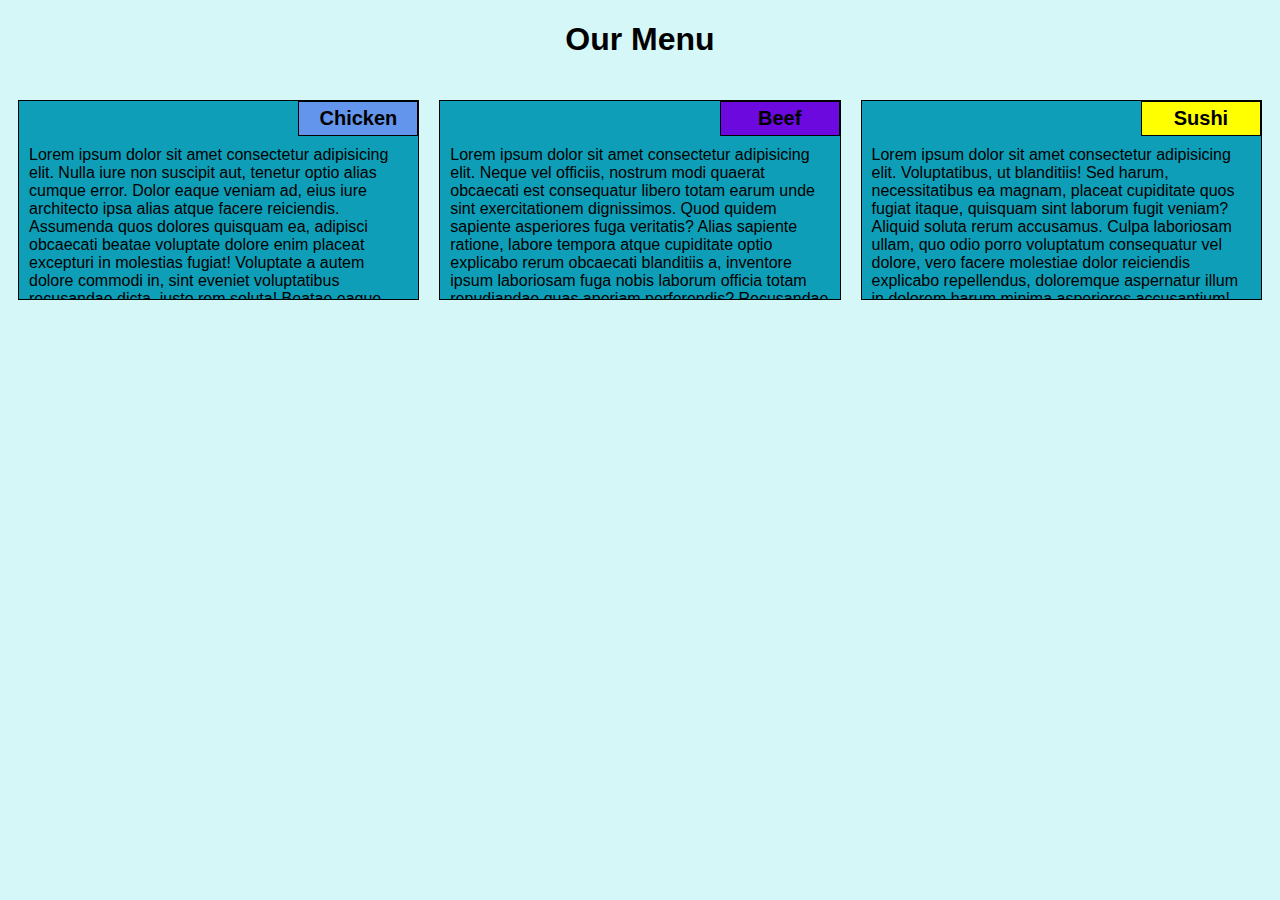
<file: MODULE-2/index.html>
<!DOCTYPE html>
<html>
<head>
	<meta charset="utf-8">

	<meta name="viewport" content="width=device-width, initial-scale=1">

	
	<title>Module 2 Solution</title>
    <link rel="stylesheet" href="css/style.css">
</head>
<body>
	<h1>Our Menu</h1>
	<div class="row">
	<div class="contenedor col-lg-4 col-md-6 col-sm-12">
		<section>
		<div id="chicken">
			Chicken
		</div>
		<p>
			Lorem ipsum dolor sit amet consectetur adipisicing elit. Nulla iure non suscipit aut, tenetur optio alias cumque error. Dolor eaque veniam ad, eius iure architecto ipsa alias atque facere reiciendis.
			Assumenda quos dolores quisquam ea, adipisci obcaecati beatae voluptate dolore enim placeat excepturi in molestias fugiat! Voluptate a autem dolore commodi in, sint eveniet voluptatibus recusandae dicta, iusto rem soluta!
			Beatae eaque omnis tenetur aliquid at ullam ratione alias? Et vero, est quod nulla error, cum harum vel quae iusto nobis ipsum! Tempora cumque cupiditate omnis nulla nesciunt rem facilis!
		</p>
		</section>
	</div>
	<div class="contenedor col-lg-4 col-md-6 col-sm-12">
		<section>
		<div id="beef">
			Beef
		</div>
		<p>
			Lorem ipsum dolor sit amet consectetur adipisicing elit. Neque vel officiis, nostrum modi quaerat obcaecati est consequatur libero totam earum unde sint exercitationem dignissimos. Quod quidem sapiente asperiores fuga veritatis?
			Alias sapiente ratione, labore tempora atque cupiditate optio explicabo rerum obcaecati blanditiis a, inventore ipsum laboriosam fuga nobis laborum officia totam repudiandae quas aperiam perferendis? Recusandae at voluptate nostrum ipsum.
		</p>
		</section>
	</div>
	<div class="contenedor col-lg-4 col-md-12 col-sm-12">
		<section>
		<div id="sushi">
			Sushi
		</div>
		<p>
			Lorem ipsum dolor sit amet consectetur adipisicing elit. Voluptatibus, ut blanditiis! Sed harum, necessitatibus ea magnam, placeat cupiditate quos fugiat itaque, quisquam sint laborum fugit veniam? Aliquid soluta rerum accusamus.
			Culpa laboriosam ullam, quo odio porro voluptatum consequatur vel dolore, vero facere molestiae dolor reiciendis explicabo repellendus, doloremque aspernatur illum in dolorem harum minima asperiores accusantium! Doloremque impedit blanditiis corporis.
		</p>
		</section>
	</div>
	</div>
</body>
</html>
</file>
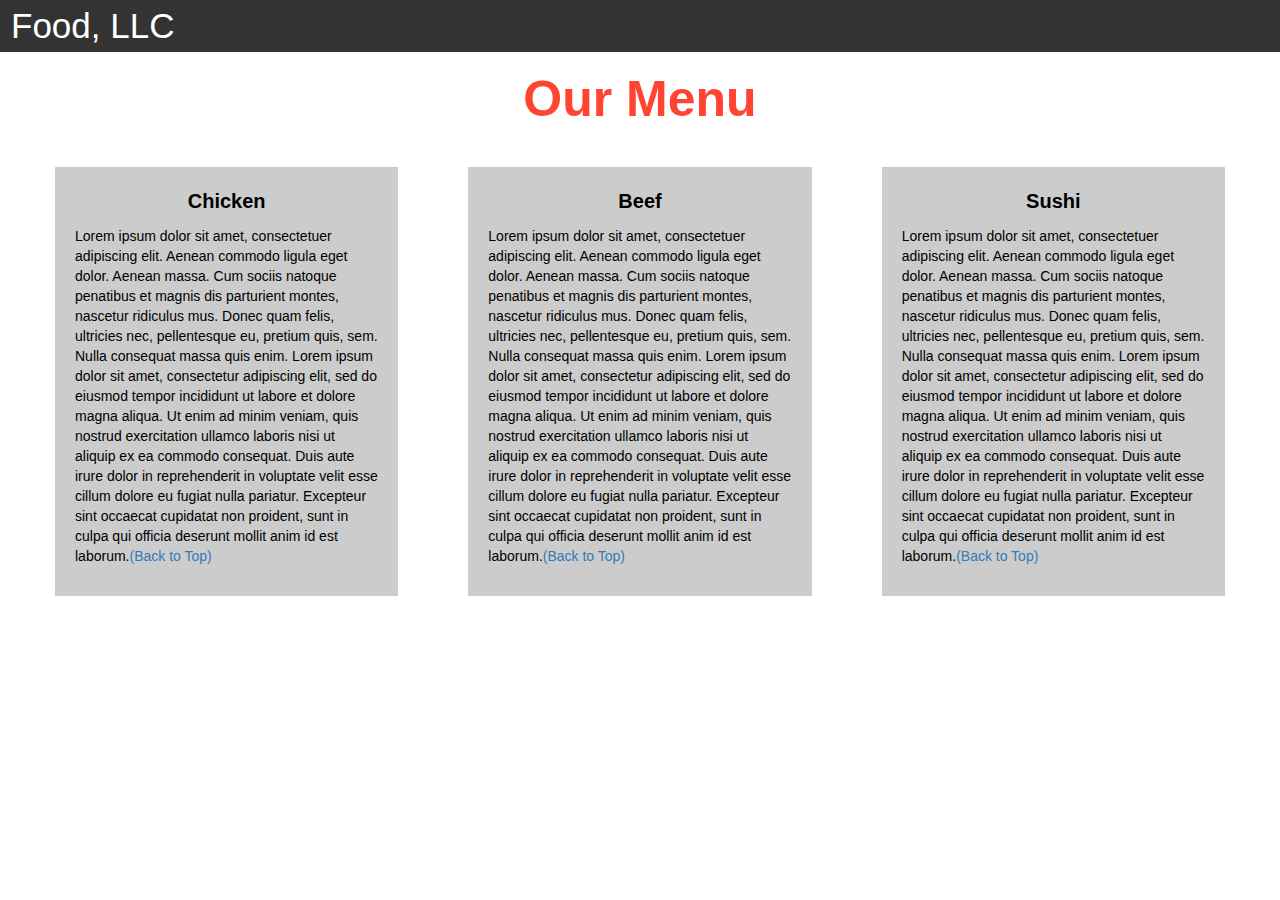
<file: MODULE-3/index.html>
<!DOCTYPE html>
<html>
<head>

<title>Module 3</title>

  <meta name="viewport" content="width=device-width, initial-scale=1">
  <link rel="stylesheet" href="https://maxcdn.bootstrapcdn.com/bootstrap/3.3.7/css/bootstrap.min.css">
  <script src="https://ajax.googleapis.com/ajax/libs/jquery/3.3.1/jquery.min.js"></script>
  <script src="https://maxcdn.bootstrapcdn.com/bootstrap/3.3.7/js/bootstrap.min.js"></script>

</head>

<meta name="viewport" content="width=device-width, initial-scale=1">
<link rel="stylesheet" type="text/css" href="style.css">



<body>


<nav class="navbar" id="top">
  <div class="container-fluid">

    <div class="navbar-header">
      <button type="button" class="navbar-toggle" data-toggle="collapse" data-target="#myNavbar">
        <span class="icon-bar"></span>
        <span class="icon-bar"></span>
        <span class="icon-bar"></span> 
      </button>
      <a class="navbar-brand" href="#">Food, LLC</a>
    </div>

    <div class="collapse" id="myNavbar">
      <ul class="nav navbar-nav visible-xs">
        <li><a class="menu-item" href="#">Chicken</a></li>
        <li><a class="menu-item" href="#">Beef</a></li> 
        <li><a class="menu-item" href="#">Sushi</a></li> 
      </ul>
    </div>

  </div>
</nav>

<h1 class="main-title">Our Menu</h1>



<div class="row">

  <div class="col-lg-4 col-md-6 col-sm-12">
    <div class="content-box">
      <p class="item-name">Chicken</p>
      <p>Lorem ipsum dolor sit amet, consectetuer adipiscing elit. Aenean commodo ligula eget dolor. Aenean massa. Cum sociis natoque penatibus et magnis dis parturient montes, nascetur ridiculus mus. Donec quam felis, ultricies nec, pellentesque eu, pretium quis, sem. Nulla consequat massa quis enim. Lorem ipsum dolor sit amet, consectetur adipiscing elit, sed do eiusmod tempor incididunt ut labore et dolore magna aliqua. Ut enim ad minim veniam, quis nostrud exercitation ullamco laboris nisi ut aliquip ex ea commodo consequat. Duis aute irure dolor in reprehenderit in voluptate velit esse cillum dolore eu fugiat nulla pariatur. Excepteur sint occaecat cupidatat non proident, sunt in culpa qui officia deserunt mollit anim id est laborum.<a href="#top">(Back to Top)</a></p>
    </div>
  </div>

  <div class="col-lg-4 col-md-6 col-sm-12">
    <div class="content-box">
      <p class="item-name">Beef</p>
      <p>Lorem ipsum dolor sit amet, consectetuer adipiscing elit. Aenean commodo ligula eget dolor. Aenean massa. Cum sociis natoque penatibus et magnis dis parturient montes, nascetur ridiculus mus. Donec quam felis, ultricies nec, pellentesque eu, pretium quis, sem. Nulla consequat massa quis enim. Lorem ipsum dolor sit amet, consectetur adipiscing elit, sed do eiusmod tempor incididunt ut labore et dolore magna aliqua. Ut enim ad minim veniam, quis nostrud exercitation ullamco laboris nisi ut aliquip ex ea commodo consequat. Duis aute irure dolor in reprehenderit in voluptate velit esse cillum dolore eu fugiat nulla pariatur. Excepteur sint occaecat cupidatat non proident, sunt in culpa qui officia deserunt mollit anim id est laborum.<a href="#top">(Back to Top)</a></p>
    </div>
  </div>


  <div class="col-lg-4 col-md-12 col-sm-12">
    <div class="content-box">
      <p class="item-name">Sushi</p>
      <p>Lorem ipsum dolor sit amet, consectetuer adipiscing elit. Aenean commodo ligula eget dolor. Aenean massa. Cum sociis natoque penatibus et magnis dis parturient montes, nascetur ridiculus mus. Donec quam felis, ultricies nec, pellentesque eu, pretium quis, sem. Nulla consequat massa quis enim. Lorem ipsum dolor sit amet, consectetur adipiscing elit, sed do eiusmod tempor incididunt ut labore et dolore magna aliqua. Ut enim ad minim veniam, quis nostrud exercitation ullamco laboris nisi ut aliquip ex ea commodo consequat. Duis aute irure dolor in reprehenderit in voluptate velit esse cillum dolore eu fugiat nulla pariatur. Excepteur sint occaecat cupidatat non proident, sunt in culpa qui officia deserunt mollit anim id est laborum.<a href="#top">(Back to Top)</a></p>
    </div>
  </div>

</div>


</body>
</html>
</file>
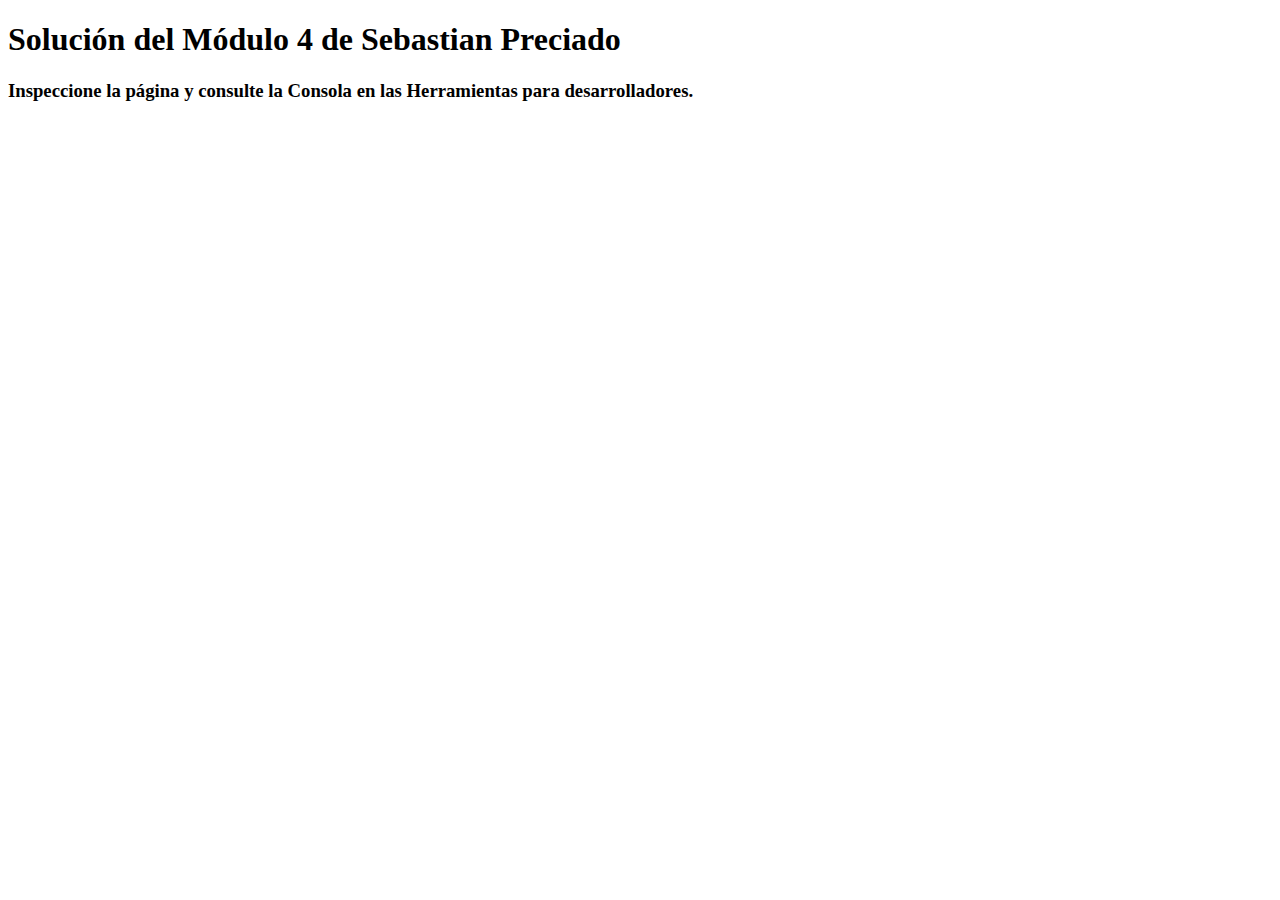
<file: MODULE-4/index.html>
<!DOCTYPE html>
<html>

<head>
    <meta charset="utf-8" />
    <title>Module 4 Solution</title>
    <script>
        var names = [];
    </script>
    <script src="SpeakHello.js"></script>
    <script src="SpeakGoodBye.js"></script>
    <script src="script.js"></script>
</head>

<body>
    <h1>Solución del Módulo 4 de Sebastian Preciado</h1>
    <h3>Inspeccione la página y consulte la Consola en las Herramientas para desarrolladores.</h3>
</body>

</html>
</file>
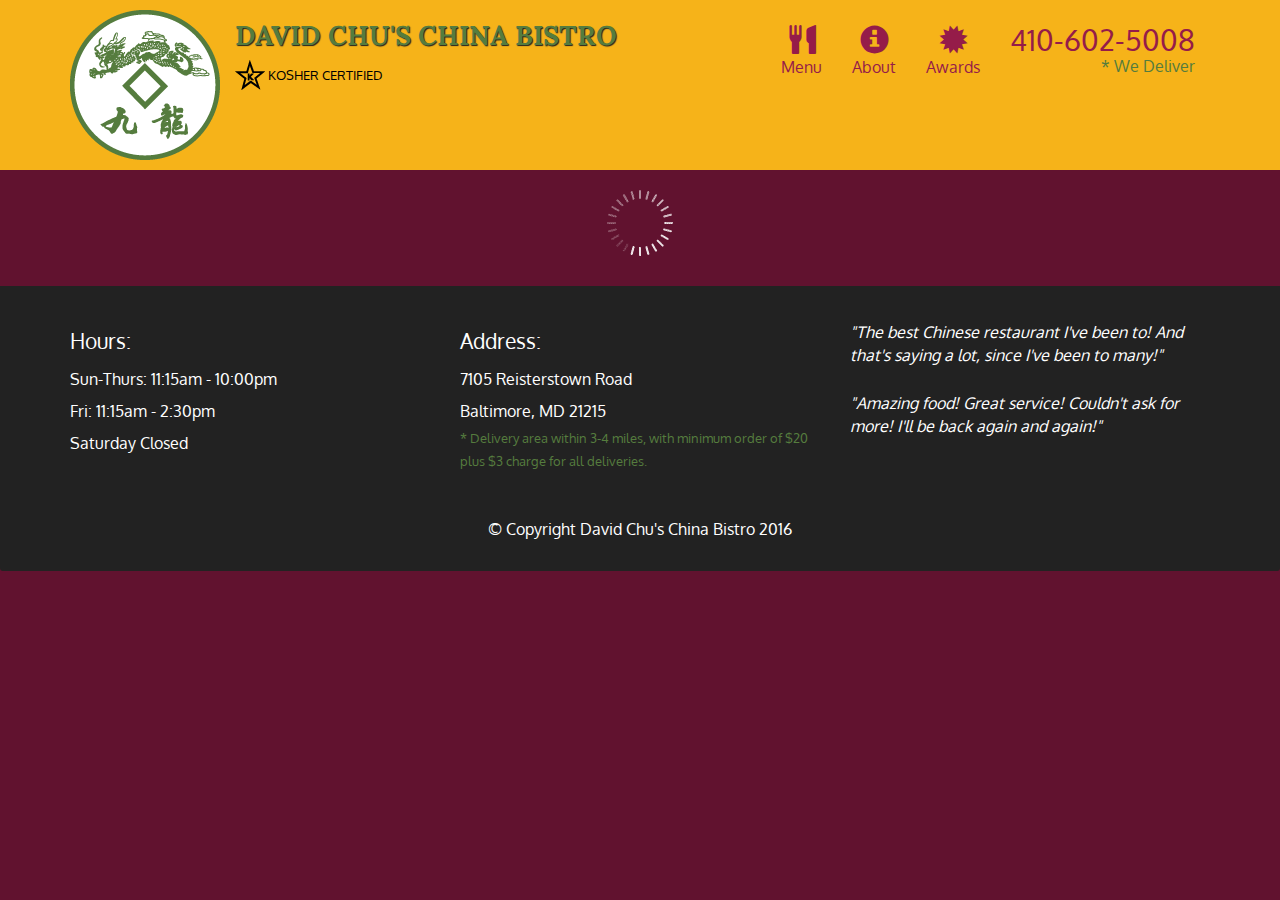
<file: MODULE-5/index.html>
<!doctype html>
<html lang="en">
  <head>
    <meta charset="utf-8">
    <meta http-equiv="X-UA-Compatible" content="IE=edge">
    <meta name="viewport" content="width=device-width, initial-scale=1">
    <title>David Chu's China Bistro</title>
    <link rel="stylesheet" href="css/bootstrap.min.css">
    <link rel="stylesheet" href="css/styles.css">
    <link href='https://fonts.googleapis.com/css?family=Oxygen:400,300,700' rel='stylesheet' type='text/css'>
    <link href='https://fonts.googleapis.com/css?family=Lora' rel='stylesheet' type='text/css'>
  </head>
<body>
  <header>
    <nav id="header-nav" class="navbar navbar-default">
      <div class="container">
        <div class="navbar-header">
          <a href="index.html" class="pull-left visible-md visible-lg">
            <div id="logo-img" alt="Logo image"></div>
          </a>

          <div class="navbar-brand">
            <a href="index.html"><h1>David Chu's China Bistro</h1></a>
            <p>
              <img src="images/star-k-logo.png" alt="Kosher certification">
              <span>Kosher Certified</span>
            </p>
          </div>

          <button id="navbarToggle" type="button" class="navbar-toggle collapsed" data-toggle="collapse" data-target="#collapsable-nav" aria-expanded="false">
            <span class="sr-only">Toggle navigation</span>
            <span class="icon-bar"></span>
            <span class="icon-bar"></span>
            <span class="icon-bar"></span>
          </button>
        </div>
        
        <div id="collapsable-nav" class="collapse navbar-collapse">
           <ul id="nav-list" class="nav navbar-nav navbar-right">
            <li id="navHomeButton" class="visible-xs active">
              <a href="index.html">
                <span class="glyphicon glyphicon-home"></span> Home</a>
            </li>
            <li id="navMenuButton">
              <a href="#" onclick="$dc.loadMenuCategories();">
                <span class="glyphicon glyphicon-cutlery"></span><br class="hidden-xs"> Menu</a>
            </li>
            <li>
              <a href="#">
                <span class="glyphicon glyphicon-info-sign"></span><br class="hidden-xs"> About</a>
            </li>
            <li>
              <a href="#">
                <span class="glyphicon glyphicon-certificate"></span><br class="hidden-xs"> Awards</a>
            </li>
            <li id="phone" class="hidden-xs">
              <a href="tel:410-602-5008">
                <span>410-602-5008</span></a><div>* We Deliver</div>
            </li>
          </ul><!-- #nav-list -->
        </div><!-- .collapse .navbar-collapse -->
      </div><!-- .container -->
    </nav><!-- #header-nav -->
  </header>

  <div id="call-btn" class="visible-xs">
    <a class="btn" href="tel:410-602-5008">
    <span class="glyphicon glyphicon-earphone"></span>
    410-602-5008
    </a>
  </div>
  <div id="xs-deliver" class="text-center visible-xs">* We Deliver</div>

  <div id="main-content" class="container"></div>

  <footer class="panel-footer">
    <div class="container">
      <div class="row">
        <section id="hours" class="col-sm-4">
          <span>Hours:</span><br>
          Sun-Thurs: 11:15am - 10:00pm<br>
          Fri: 11:15am - 2:30pm<br>
          Saturday Closed
          <hr class="visible-xs">
        </section>
        <section id="address" class="col-sm-4">
          <span>Address:</span><br>
          7105 Reisterstown Road<br>
          Baltimore, MD 21215
          <p>* Delivery area within 3-4 miles, with minimum order of $20 plus $3 charge for all deliveries.</p>
          <hr class="visible-xs">
        </section>
        <section id="testimonials" class="col-sm-4">
          <p>"The best Chinese restaurant I've been to! And that's saying a lot, since I've been to many!"</p>
          <p>"Amazing food! Great service! Couldn't ask for more! I'll be back again and again!"</p>
        </section>
      </div>
      <div class="text-center">&copy; Copyright David Chu's China Bistro 2016</div>
    </div>
  </footer>

  <!-- jQuery (Bootstrap JS plugins depend on it) -->
  <script src="js/jquery-2.1.4.min.js"></script>
  <script src="js/bootstrap.min.js"></script>
  <script src="js/ajax-utils.js"></script>
  <script src="js/script.js"></script>
</body>
</html>
</file>
<file: MODULE-2/css/style.css>
* {
	box-sizing: border-box;
}

h1 {
	font-family: 'Trebuchet MS', 'Lucida Sans Unicode', 'Lucida Grande', 'Lucida Sans', Arial, sans-serif;
	color: #000000;
	text-align: center;
}

body {
	background-color: #d6f7f8;
}

section {
	background-color: #0e9eb7;
	font-family: Helvetica;
	color: black;
	position: relative;
	width: 100%;
	height: 200px;
	overflow: auto;
	border:	1px solid black;
}

p {
	padding: 10px;
	margin: 0;
}

#chicken {
  width: 30%;
	font-family: Verdana, Geneva, Tahoma, sans-serif;
	margin-left: 70%;
	border: 1px solid black;
	padding: 5px;
	background-color: #6495ED;
	text-align: center;
	font-weight: bold;
	font-size: 125%;
	margin-bottom: 0;
	margin-top: 0;
}

#sushi {
  text-align: center;
  width: 30%;
  font-weight: bold;
  font-size: 125%;
  margin-left: 70%;
  font-family: Verdana, Geneva, Tahoma, sans-serif;
  border: 1px solid black;
  background-color: #FFFF00;
  margin-bottom: 0;
  color: black;
  padding: 5px;
  margin-top: 0;
}
#beef {
	margin-bottom: 0;
	font-family: Verdana, Geneva, Tahoma, sans-serif;
	border: 1px solid black;
	text-align: center;
	padding: 5px;
	width: 30%;
	margin-left: 70%;
	margin-top: 0;
	font-weight: bold;
	font-size: 125%;
	background-color: #6c09de;
}

.row {
  width: 100%;
}

.contenedor{
	border: none;
	margin-left: auto;
	margin-right: auto;
	margin-top: 10px;
	margin-bottom: 10px;
	padding: 10px;
}

@media (max-width: 768px) {
  .col-sm-1, .col-sm-2, .col-sm-3, .col-sm-4, .col-sm-5, .col-sm-6, .col-sm-7, .col-sm-8, .col-sm-9, .col-sm-10, .col-sm-11, .col-sm-12 {
   float: left;
  }

  .col-sm-1 {
    width: 8.33%;
  }
  .col-sm-2 {
    width: 16.66%;
  }
  .col-sm-3 {
    width: 25%;
  }
  .col-sm-4 {
    width: 33.33%;
  }
  .col-sm-5 {
    width: 41.66%;
  }
  .col-sm-6 {
    width: 50%;
  }
  .col-sm-7 {
    width: 58.33%;
  }
  .col-sm-8 {
    width: 66.66%;
  }
  .col-sm-9 {
    width: 74.99%;
  }
  .col-sm-10 {
    width: 83.33%;
  }
  .col-sm-11 {
    width: 91.66%;
  }
  .col-sm-12 {
    width: 100%;
  }
}


@media (min-width: 768px) and (max-width: 991px) {
  .col-md-1, .col-md-2, .col-md-3, .col-md-4, .col-md-5, .col-md-6, .col-md-7, .col-md-8, .col-md-9, .col-md-10, .col-md-11, .col-md-12 {
    float: left;
  }

  .col-md-1 {
    width: 8.33%;
  }
  .col-md-2 {
    width: 16.66%;
  }
  .col-md-3 {
    width: 25%;
  }
  .col-md-4 {
    width: 33.33%;
  }
  .col-md-5 {
    width: 41.66%;
  }
  .col-md-6 {
    width: 50%;
  }
  .col-md-7 {
    width: 58.33%;
  }
  .col-md-8 {
    width: 66.66%;
  }
  .col-md-9 {
    width: 74.99%;
  }
  .col-md-10 {
    width: 83.33%;
  }
  .col-md-11 {
    width: 91.66%;
  }
  .col-md-12 {
    width: 100%;
  }
}

@media (min-width: 992px) {
  .col-lg-1, .col-lg-2, .col-lg-3, .col-lg-4, .col-lg-5, .col-lg-6, .col-lg-7, .col-lg-8, .col-lg-9, .col-lg-10, .col-lg-11, .col-lg-12 {
    float: left;
  }

  .col-lg-1 {
    width: 8.33%;
  }
  .col-lg-2 {
    width: 16.66%;
  }
  .col-lg-3 {
    width: 25%;
  }
  .col-lg-4 {
    width: 33.33%;
  }
  .col-lg-5 {
    width: 41.66%;
  }
  .col-lg-6 {
    width: 50%;
  }
  .col-lg-7 {
    width: 58.33%;
  }
  .col-lg-8 {
    width: 66.66%;
  }
  .col-lg-9 {
    width: 74.99%;
  }
  .col-lg-10 {
    width: 83.33%;
  }
  .col-lg-11 {
    width: 91.66%;
  }
  .col-lg-12 {
    width: 100%;
  }

}
</file>
<file: MODULE-3/style.css>
.container-fluid{
	margin: 0;
	padding: 0;
}

.navbar{
	border-radius: 0px;
	background-color: rgba(0,0,0,0.8);
}

.navbar-brand{
  font-size: 35px;
  color: white;
  padding-left: 25px;
}

.navbar-brand:hover{
	color: white;
}

.nav{
	margin: 0;
	padding: 0;
}

.navbar-nav{
  font-size: 25px;
  text-align: center;
  margin: 0;
  padding: 0;
}

.navbar-toggle{
	border: 2px solid white;
	margin-right: 25px;
}

.icon-bar{
	background-color: white;
}


.main-title{
  margin-bottom: 15px;
  text-align: center;
  color: #ff4532;
  font-size: 50px;
  font-family: "Comic Sans MS", cursive, sans-serif;
  font-weight: bold;
}

li{
	box-sizing: border-box;
	width: 100%;
}

.menu-item{
	padding: 0;
	margin: 0;
	width: 100%;
	background-color: white;
	border-bottom: 1px solid black;
	color: black;
	display: block;
}

.menu-item:hover{
	background-color: rgba(0,0,0,0.9);
	color: rgba(0,0,0,0.4);
}



.row{
	margin: 20px;
}

.content-box{
	margin: 20px;
	width: auto;
	height: auto;
	color: black;
	background-color: rgba(0,0,0,0.2);
	font-family: "Comic Sans MS", cursive, sans-serif;
	padding: 20px;
}

.item-name{
	text-align: center;
	font-size: 20px;
	font-weight: bold;
}

#top{

}
</file>
<file: MODULE-5/css/styles.css>
body {
  font-size: 16px;
  color: #fff;
  background-color: #61122f;
  font-family: 'Oxygen', sans-serif;
}

/** HEADER **/
#header-nav {
  background-color: #f6b319;
  border-radius: 0;
  border: 0;
}

#logo-img {
  background: url('../images/restaurant-logo_large.png') no-repeat;
  width: 150px;
  height: 150px;
  margin: 10px 15px 10px 0;
}

.navbar-brand {
  padding-top: 25px;
}
.navbar-brand h1 { /* Restaurant name */
  font-family: 'Lora', serif;
  color: #557c3e;
  font-size: 1.5em;
  text-transform: uppercase;
  font-weight: bold;
  text-shadow: 1px 1px 1px #222;
  margin-top: 0;
  margin-bottom: 0;
  line-height: .75;
}
.navbar-brand a:hover, .navbar-brand a:focus {
  text-decoration: none;
}
.navbar-brand p { /* Kosher cert */
  color: #000;
  text-transform: uppercase;
  font-size: .7em;
  margin-top: 15px;
}
.navbar-brand p span { /* Star-K */
  vertical-align: middle;
}

#nav-list {
  margin-top: 10px;
}
#nav-list a {
  color: #951C49;
  text-align: center;
}
#nav-list a:hover {
  background: #E7E7E7;
}
#nav-list a span {
  font-size: 1.8em;
}

#phone {
  margin-top: 5px;
}
#phone a { /* Phone number */
  text-align: right;
  padding-bottom: 0;
}
#phone div { /* We Deliver */
  color: #557c3e;
  text-align: right;
  padding-right: 15px;
}

.navbar-header button.navbar-toggle, .navbar-header .icon-bar {
  border: 1px solid #61122f;
}
.navbar-header button.navbar-toggle {
  clear: both;
  margin-top: -30px;
}
/* END HEADER */

/* FOOTER */
.panel-footer {
  margin-top: 30px;
  padding-top: 35px;
  padding-bottom: 30px;
  background-color: #222;
  border-top: 0;
}
.panel-footer div.row {
  margin-bottom: 35px;
}
#hours, #address {
  line-height: 2;
}
#hours > span, #address > span {
  font-size: 1.3em;
}
#address p {
  color: #557c3e;
  font-size: .8em;
  line-height: 1.8;
}
#testimonials {
  font-style: italic;
}
#testimonials p:nth-child(2) {
  margin-top: 25px;
}
/* END FOOTER */



/* HOME PAGE */
.container .jumbotron {
  box-shadow: 0 0 50px #3F0C1F;
  border: 2px solid #3F0C1F;
}

#menu-tile, #specials-tile, #map-tile {
  height: 250px;
  width: 100%;
  margin-bottom: 15px;
  position: relative;
  border: 2px solid #3F0C1F;
  overflow: hidden;
}
#menu-tile:hover, #specials-tile:hover, #map-tile:hover {
  box-shadow: 0 1px 5px 1px #cccccc;
}
#menu-tile {
  background: url('../images/menu-tile.jpg') no-repeat;
  background-position: center;
}
#specials-tile {
  background: url('../images/specials-tile.jpg') no-repeat;
  background-position: center;
}
#menu-tile span, #specials-tile span, #map-tile span {
  position: absolute;
  bottom: 0;
  right: 0;
  width: 100%;
  text-align: center;
  font-size: 1.6em;
  text-transform: uppercase;
  background-color: #000;
  color: #fff;
  opacity: .8;
}
/* END HOME PAGE */

/* MENU CATEGORIES PAGE */
.category-tile { 
  position: relative;
  border: 2px solid #3F0C1F;
  overflow: hidden;
  width: 200px;
  height: 200px;
  margin: 0 auto 15px;
}
.category-tile span {
  position: absolute;
  bottom: 0;
  right: 0;
  width: 100%;
  text-align: center;
  font-size: 1.2em;
  text-transform: uppercase;
  background-color: #000;
  color: #fff;
  opacity: .8;
}
.category-tile:hover {
  box-shadow: 0 1px 5px 1px #cccccc;
}

#menu-categories-title + div {
  margin-bottom: 50px;
}
/* END MENU CATEGORIES PAGE */

/* SINGLE CATEGORY PAGE */
.menu-item-tile {
  margin-bottom: 25px;
}
.menu-item-tile hr {
  width: 80%;
}
.menu-item-tile .menu-item-price {
  font-size: 1.1em;
  text-align: right;
  margin-top: -15px;
  margin-right: -15px;
}
.menu-item-tile .menu-item-price span {
  font-size: .6em;
}
.menu-item-photo {
  position: relative;
  border: 2px solid #3F0C1F; 
  overflow: hidden;
  padding: 0;
  margin-right: -15px;
  margin-left: auto;
  margin-bottom: 20px;
  max-width: 250px;
}
.menu-item-photo div {
  position: absolute;
  bottom: 0;
  right: 0;
  width: 80px;
  background-color: #557c3e;
  text-align: center;
}
.menu-item-description {
  padding-right: 30px;
}
h3.menu-item-title {
  margin: 0 0 10px;
}
.menu-item-details {
  font-size: .9em;
  font-style: italic;
}
/* END SINGLE CATEGORY PAGE */


/********** Large devices only **********/
@media (min-width: 1200px) {
  .container .jumbotron {
    background: url('../images/jumbotron_1200.jpg') no-repeat;
    height: 675px;
  }
}

/********** Medium devices only **********/
@media (min-width: 992px) and (max-width: 1199px) {
  /* Header */
  #logo-img {
    background: url('../images/restaurant-logo_medium.png') no-repeat;
    width: 100px;
    height: 100px;
    margin: 5px 5px 5px 0;
  }
  /* End Header */

  /* Home Page */
  .container .jumbotron {
    background: url('../images/jumbotron_992.jpg') no-repeat;
    height: 558px;
  }
  /* End Home Page */
}

/********** Small devices only **********/
@media (min-width: 768px) and (max-width: 991px) {
  /* Home Page */
  .container .jumbotron {
    background: url('../images/jumbotron_768.jpg') no-repeat;
    height: 432px;
  }
  /* End Home Page */
}

/********** Extra small devices only **********/
@media (max-width: 767px) {
  /* Header */
  .navbar-brand {
    padding-top: 10px;
    height: 80px;
  }
  .navbar-brand h1 { /* Restaurant name */
    padding-top: 10px;
    font-size: 5vw; /* 1vw = 1% of viewport width */
  }
  .navbar-brand p { /* Kosher cert */
    font-size: .6em;
    margin-top: 12px;
  }
  .navbar-brand p img { /* Star-K */
    height: 20px;
  }

  #collapsable-nav a { /* Collapsed nav menu text */
    font-size: 1.2em;
  }
  #collapsable-nav a span { /* Collapsed nav menu glyph */
    font-size: 1em;
    margin-right: 5px;
  }

  #call-btn > a {
    font-size: 1.5em;
    display: block;
    margin: 0 20px;
    padding: 10px;
    border: 2px solid #fff;
    background-color: #f6b319;
    color: #951c49;
  }
  #xs-deliver {
    margin-top: 5px;
    font-size: .7em;
    letter-spacing: .1em;
    text-transform: uppercase;
  }
  /* End Header */

  /* Footer */
  .panel-footer section {
    margin-bottom: 30px;
    text-align: center;
  }
  .panel-footer section:nth-child(3) {
    margin-bottom: 0; /* margin already exists on the whole row */
  }
  .panel-footer section hr {
    width: 50%;
  }
  /* End Footer */

  /* Home Page */
  .container .jumbotron {
    margin-top: 30px;
    padding: 0;
  }
  #menu-tile, #specials-tile {
    width: 360px;
    margin: 0 auto 15px;
  }

  .menu-item-photo {
    margin-right: auto;
  }
  .menu-item-tile .menu-item-price {
    text-align: center;
  }
  .menu-item-description {
    text-align: center;;
  }
}


/********** Super extra small devices Only :-) (e.g., iPhone 4) **********/
@media (max-width: 479px) {
  /* Header */
  .navbar-brand h1 { /* Restaurant name */
    padding-top: 5px;
    font-size: 6vw;
  }
  /* End Header */
  
  /* Home page */
  #menu-tile, #specials-tile {
    width: 280px;
    margin: 0 auto 15px;
  }

  .col-xxs-12 {
    position: relative;
    min-height: 1px;
    padding-right: 15px;
    padding-left: 15px;
    float: left;
    width: 100%;
  }
}
</file>
